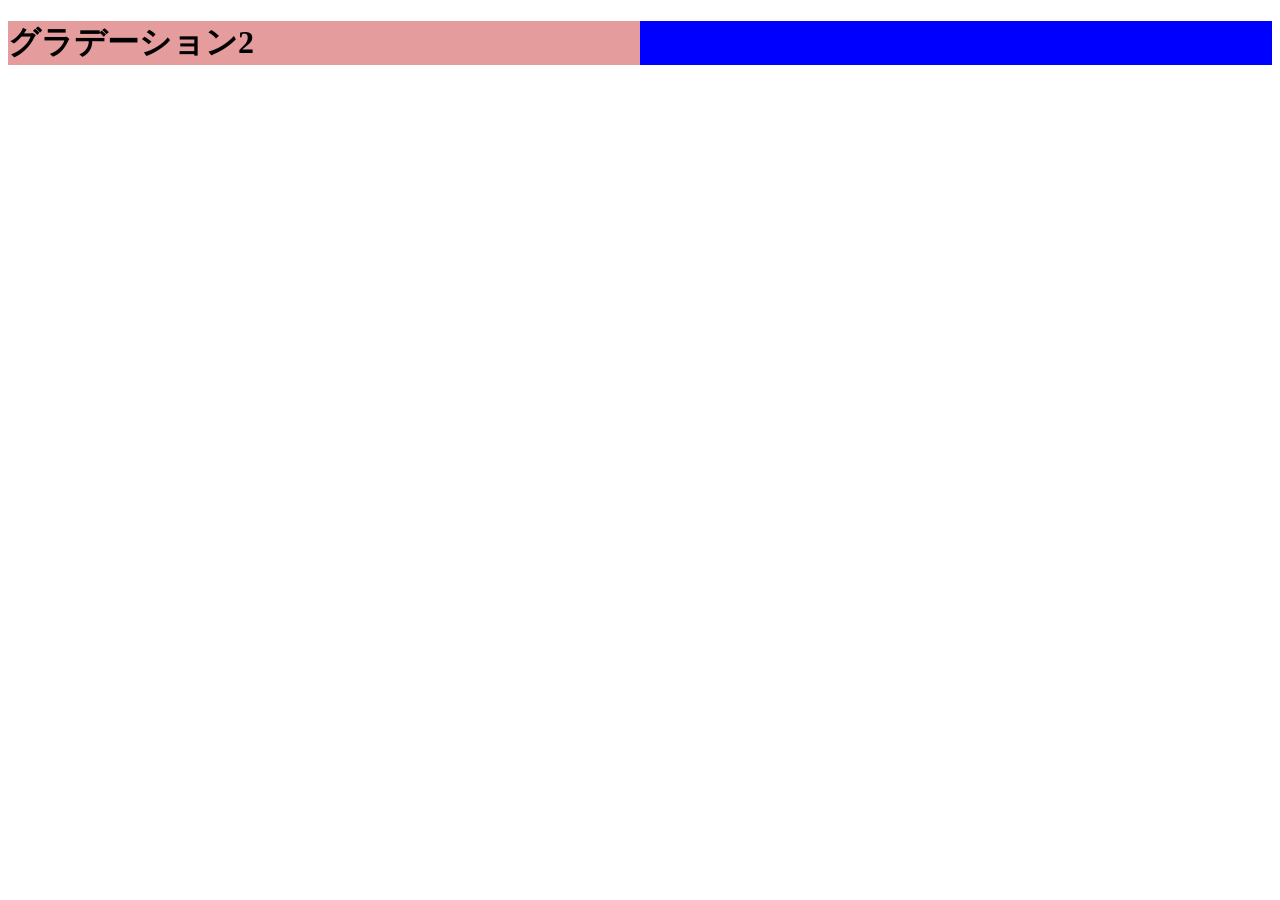
<file: サッカーサイト画像/test.html>
<!DOCTYPE html>
<html lang="en">
<head>
    <meta charset="UTF-8">
    <meta name="viewport" content="width=device-width, initial-scale=1.0">
    <title>Document</title>
    <style>
        h1{
            background: linear-gradient(90deg,rgb(204, 58, 58,0.5), rgb(204, 58, 58,0.5) 50%,blue 50%,blue 100% );
        }
    </style>
</head>
<body>
    <h1>グラデーション2</h1>
</body>
</html>
</file>
